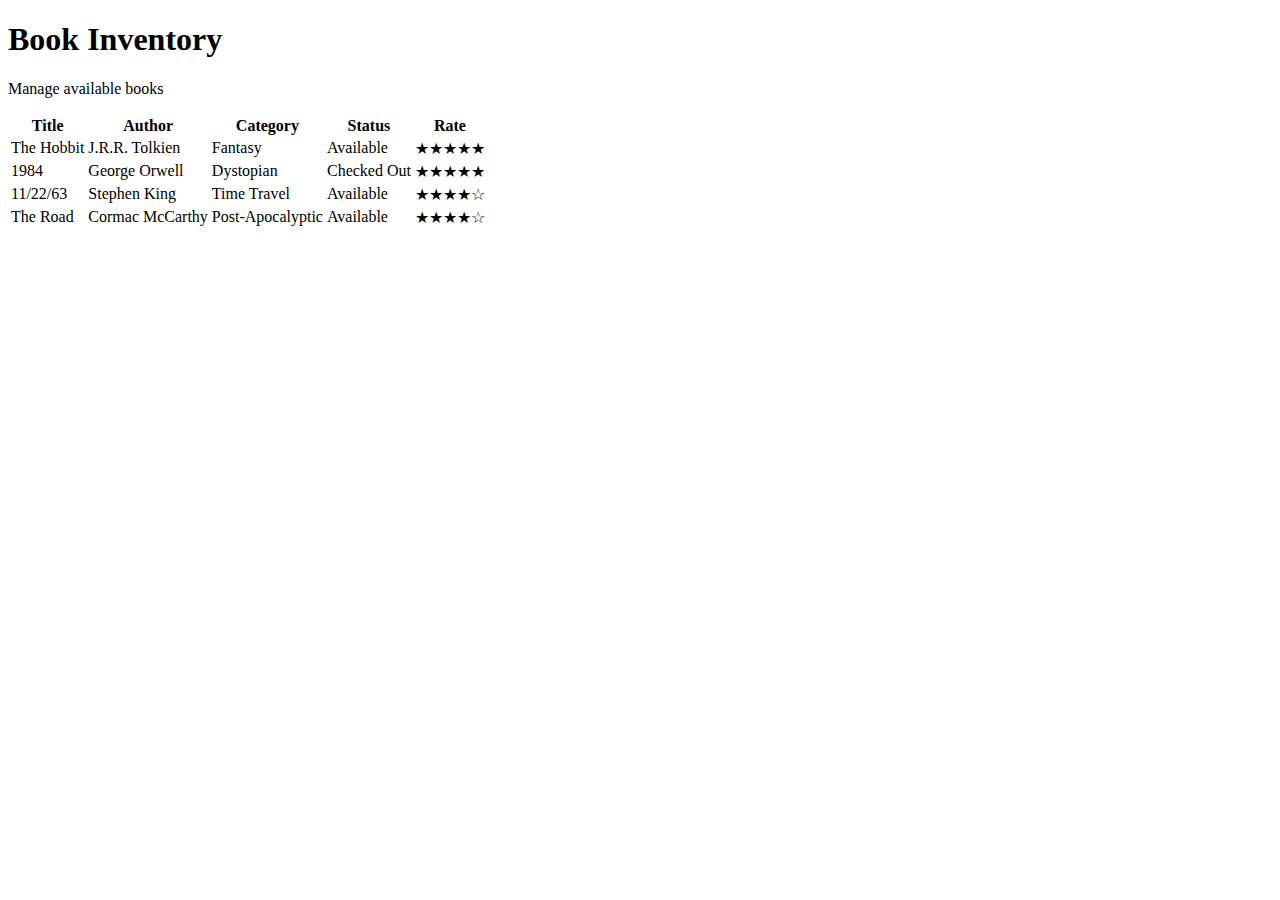
<file: build-a-book-inventory-app/index.html>
<!doctype html>
<html lang="en">
  <head>
    <meta charset="UTF-8" />
    <meta name="viewport" content="width=device-width, initial-scale=1.0" />
    <title>Book Inventory</title>
    <link rel="stylesheet" href="style.css" />
  </head>
  <body>
    <header>
      <h1>Book Inventory</h1>
      <p>Manage available books</p>
    </header>

    <main>
      <table>
        <thead>
          <tr>
            <th>Title</th>
            <th>Author</th>
            <th>Category</th>
            <th>Status</th>
            <th>Rate</th>
          </tr>
        </thead>

        <tbody>
          <tr>
            <td>The Hobbit</td>
            <td>J.R.R. Tolkien</td>
            <td>Fantasy</td>
            <td>Available</td>
            <td>★★★★★</td>
          </tr>

          <tr>
            <td>1984</td>
            <td>George Orwell</td>
            <td>Dystopian</td>
            <td>Checked Out</td>
            <td>★★★★★</td>
          </tr>

          <tr>
            <td>11/22/63</td>
            <td>Stephen King</td>
            <td>Time Travel</td>
            <td>Available</td>
            <td>★★★★☆</td>
          </tr>

          <tr>
            <td>The Road</td>
            <td>Cormac McCarthy</td>
            <td>Post-Apocalyptic</td>
            <td>Available</td>
            <td>★★★★☆</td>
          </tr>
        </tbody>
      </table>
    </main>
  </body>
</html>
</file>
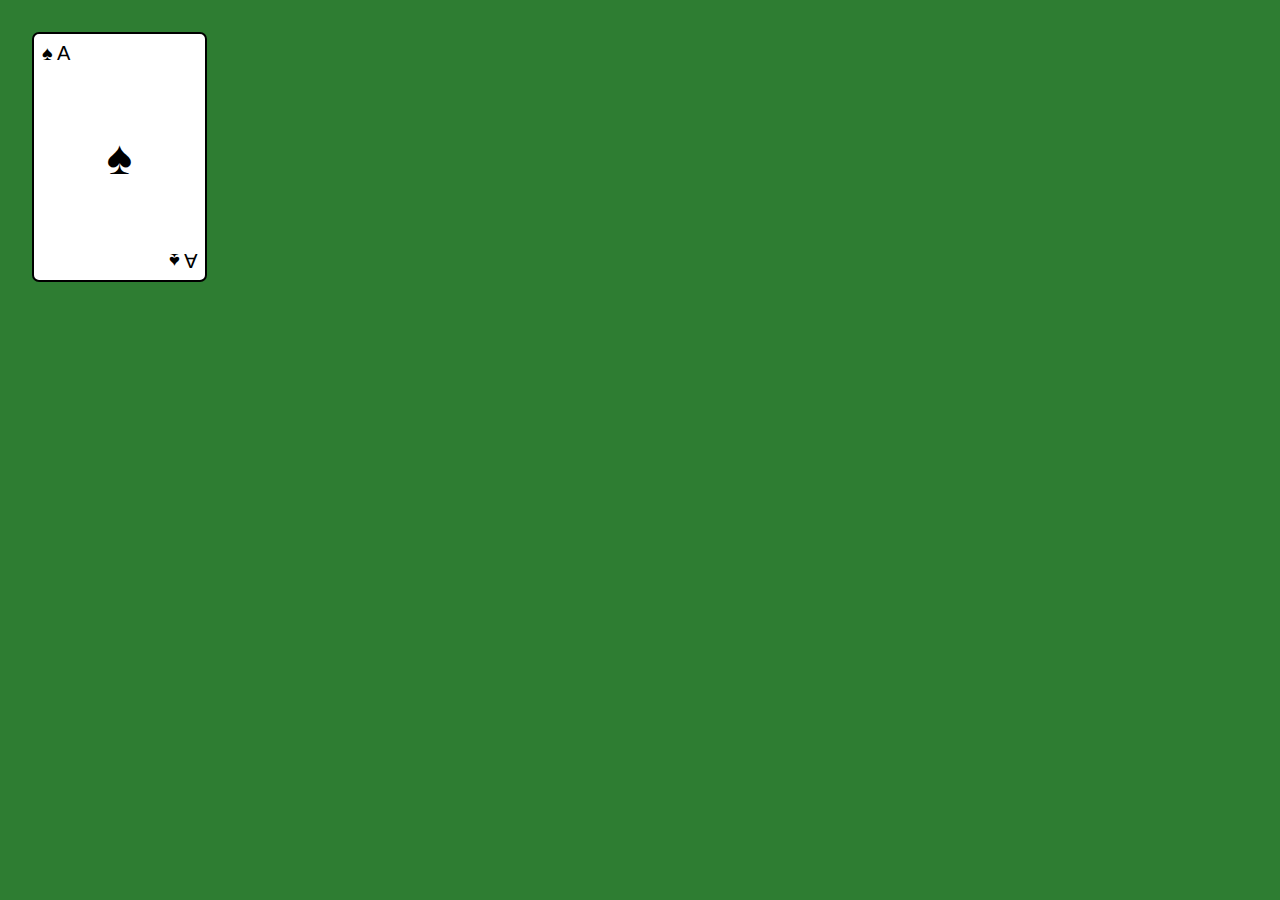
<file: build-a-page-of-playing-cards/index.html>
<!doctype html>
<html lang="en">
  <head>
    <meta charset="UTF-8" />
    <meta name="viewport" content="width=device-width, initial-scale=1.0" />
    <title>Playing Cards</title>
    <link rel="stylesheet" href="style.css" />
  </head>
  <body>
    <main class="cards-container">
      <div class="card">
        <div class="card-top">♠ A</div>
        <div class="card-center">♠</div>
        <div class="card-bottom">A ♠</div>
      </div>
    </main>
  </body>
</html>
</file>
<file: build-a-book-inventory-app/style.css>
span {
  display: inline-block;
}

tr[class="read"] {
  background-image: linear-gradient(to right, #c8e6c9, #e8f5e9);
}

tr[class="to-read"] {
  background-image: linear-gradient(to right, #fff9c4, #fffde7);
}

tr[class="in-progress"] {
  background-image: linear-gradient(to right, #bbdefb, #e3f2fd);
}

tr[class="to-read"] span[class="status"] {
  border: 1px solid #fbc02d;
  background-image: linear-gradient(#fff59d, #fffde7);
}

tr[class="read"] span[class="status"] {
  border: 1px solid #388e3c;
  background-image: linear-gradient(#a5d6a7, #e8f5e9);
}

tr[class="in-progress"] span[class="status"] {
  border: 1px solid #1976d2;
  background-image: linear-gradient(#90caf9, #e3f2fd);
}

span[class="status"],
span[class^="rate"] {
  height: 24px;
  width: auto;
  padding: 0 8px;
}

span[class^="rate"] > span {
  border: 1px solid #555;
  border-radius: 50%;
  margin: 0 2px;
  height: 12px;
  width: 12px;
  background-color: transparent;
}

span[class~="one"] span:first-child {
  background-image: linear-gradient(red, blue);
}

span[class~="two"] span:nth-child(1),
span[class~="two"] span:nth-child(2) {
  background-image: linear-gradient(#90caf9, #1976d2);
}

span[class~="three"] span {
  background-image: linear-gradient(#a5d6a7, #388e3c);
}
</file>
<file: build-a-page-of-playing-cards/style.css>
* {
  box-sizing: border-box;
}

body {
  font-family: Arial, sans-serif;
  background-color: #2e7d32;
  margin: 0;
  padding: 2rem;
}

/* Container */
#playing-cards {
  display: flex;
  justify-content: center;
  flex-wrap: wrap;
  gap: 20px;
}

.card {
  width: 175px;
  height: 250px;
  background-color: white;
  border: 2px solid #000;
  border-radius: 7px;
  padding: 0.5rem;
  display: flex;
  flex-direction: column;
  justify-content: space-between;
}

.card-2,
.card-4 {
  color: red;
}

.card-top {
  align-self: flex-start;
}

.card-top,
.card-bottom {
  font-size: 1.25rem;
}

.card-center {
  display: flex;
  flex-direction: column;
  justify-content: center;
  align-items: center;
  align-self: center;
  height: 100%;
  font-size: 3rem;
  /* gap: 0.1rem; */
}

.center-bottom {
  transform: rotate(180deg);
}

.card-bottom {
  align-self: flex-end;
  transform: rotate(180deg);
}
</file>
